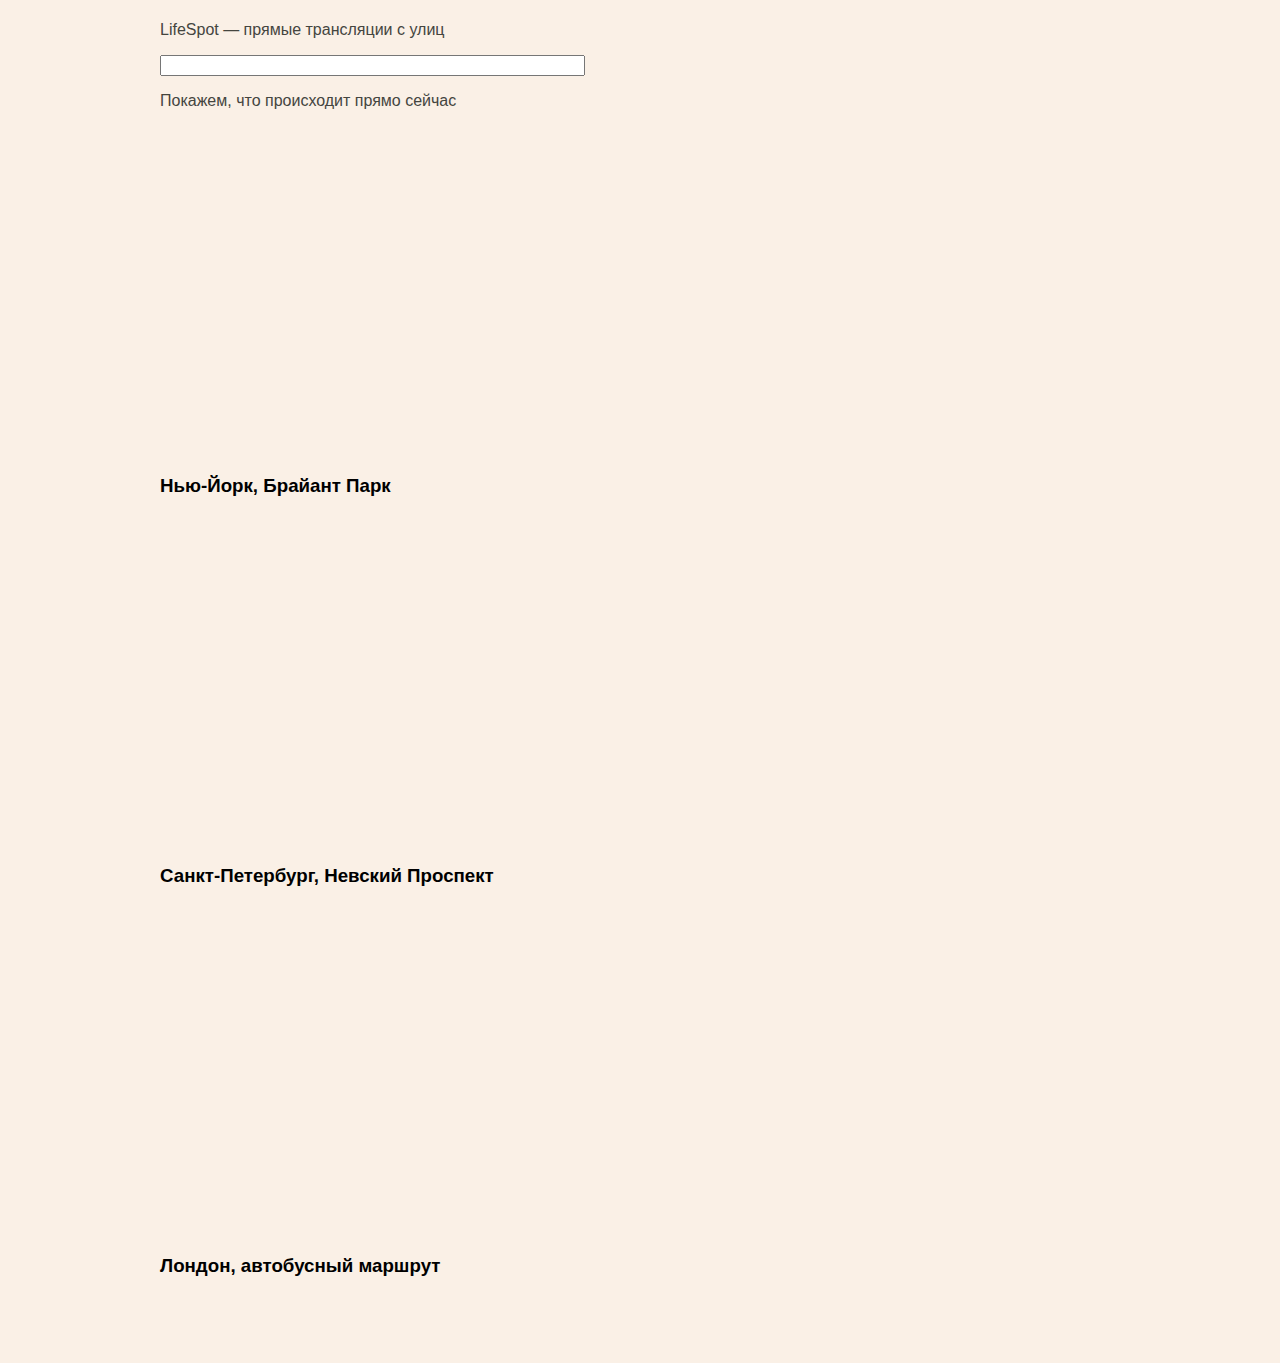
<file: LifeSpot-main/LifeSpot/Views/index.html>
﻿<!DOCTYPE html>
<html lang="en">
<head>
    <meta charset="UTF-8">
    <title>LifeSpot</title>
    <link href="../Static/CSS/index.css" rel="stylesheet" type="text/css">
    <script src="../Static/JS/index.js" type="text/javascript"></script>
    <script>
        //let session = CheckAge();
        //CheckAge();
        handleSession();
        //sessionLog(session)
        sessionLog();

        const inputParseFunc = function () {
            return document.getElementsByTagName('input')[0].value.toLowerCase();
        };
        //setTimeout(() =>
        //    alert("Нравится LifeSpot? " + '\n' + "Подпишитесь на наш Instagram @lifespot999!"),
        //    30000);
    </script>
</head>
<header id="header-index">
    <!--Заголовок страницы-->
    <h1">
        LifeSpot — прямые трансляции с улиц</h1>
        <!--<p><textarea class="search" placeholder="не более 100 символов" maxlength="100"></textarea></p>-->
        <p>
            <input class="search" type="text"
                   oninput="
    FilterVideos();
    "
                   size=50% />
        </p>
        <!--<h1 style="color: red">LifeSpot — прямые трансляции с улиц</h1>-->
        <!--Параграф-->
        <p>Покажем, что происходит прямо сейчас</p>
</header>
<!--SIDEBAR-->

<body>
    <div class="bordered">
        <!--<a href="https://www.youtube.com/watch?v=srlpC5tmhYs&ab_channel=BryantParkNYC"><button>Москва</button></a>-->
        <!--<a href="https://www.youtube.com/watch?v=wCcMcaiRbhM"><button>Нью-Йорк</button></a>-->
        <!--<a href="https://www.youtube.com/watch?v=JplMzss6_YE&ab_channel=WokiliWanders"><button>Лондон</button></a>-->
        <div class="video-container">
            <!--Нью-Йорк-->
            <iframe width="560" height="315" src="https://www.youtube.com/embed/srlpC5tmhYs" title="YouTube video player" frameborder="0" allow="accelerometer; autoplay; clipboard-write; encrypted-media; gyroscope; picture-in-picture" allowfullscreen></iframe>
            <h3 class="video-title">Нью-Йорк, Брайант Парк</h3>
            <!--<iframe width="560" height="315" src="https://www.youtube.com/embed/wCcMcaiRbhM?si=urPJi0phobfMo4w8" title="YouTube video player" frameborder="0" allow="accelerometer; autoplay; clipboard-write; encrypted-media; gyroscope; picture-in-picture; web-share" allowfullscreen></iframe>-->
        </div>
        <div class="video-container">
            <!--Санкт-Петербург-->
            <iframe width="560" height="315" src="https://www.youtube.com/embed/wCcMcaiRbhM" title="YouTube video player" frameborder="0" allow="accelerometer; autoplay; clipboard-write; encrypted-media; gyroscope; picture-in-picture" allowfullscreen></iframe>
            <h3 class="video-title">Санкт-Петербург, Невский Проспект</h3>
            <!--<iframe width="560" height="315" src="https://www.youtube.com/embed/MIE7SVpxzI8?si=wl-wVJK26gsWwX35" title="YouTube video player" frameborder="0" allow="accelerometer; autoplay; clipboard-write; encrypted-media; gyroscope; picture-in-picture; web-share" allowfullscreen></iframe>-->
        </div>
        <div class="video-container">
            <!--Лондон-->
            <iframe width="560" height="315" src="https://www.youtube.com/embed/JplMzss6_YE" title="YouTube video player" frameborder="0" allow="accelerometer; autoplay; clipboard-write; encrypted-media; gyroscope; picture-in-picture" allowfullscreen></iframe>
            <h3 class="video-title">Лондон, автобусный маршрут</h3>
            <!--<iframe width="560" height="315" src="https://www.youtube.com/embed/JplMzss6_YE?si=5gBCpSGA2-gKfEor" title="YouTube video player" frameborder="0" allow="accelerometer; autoplay; clipboard-write; encrypted-media; gyroscope; picture-in-picture; web-share" allowfullscreen></iframe>-->
        </div>
    </div>
</body>

<!--FOOTER-->
</html>
</file>
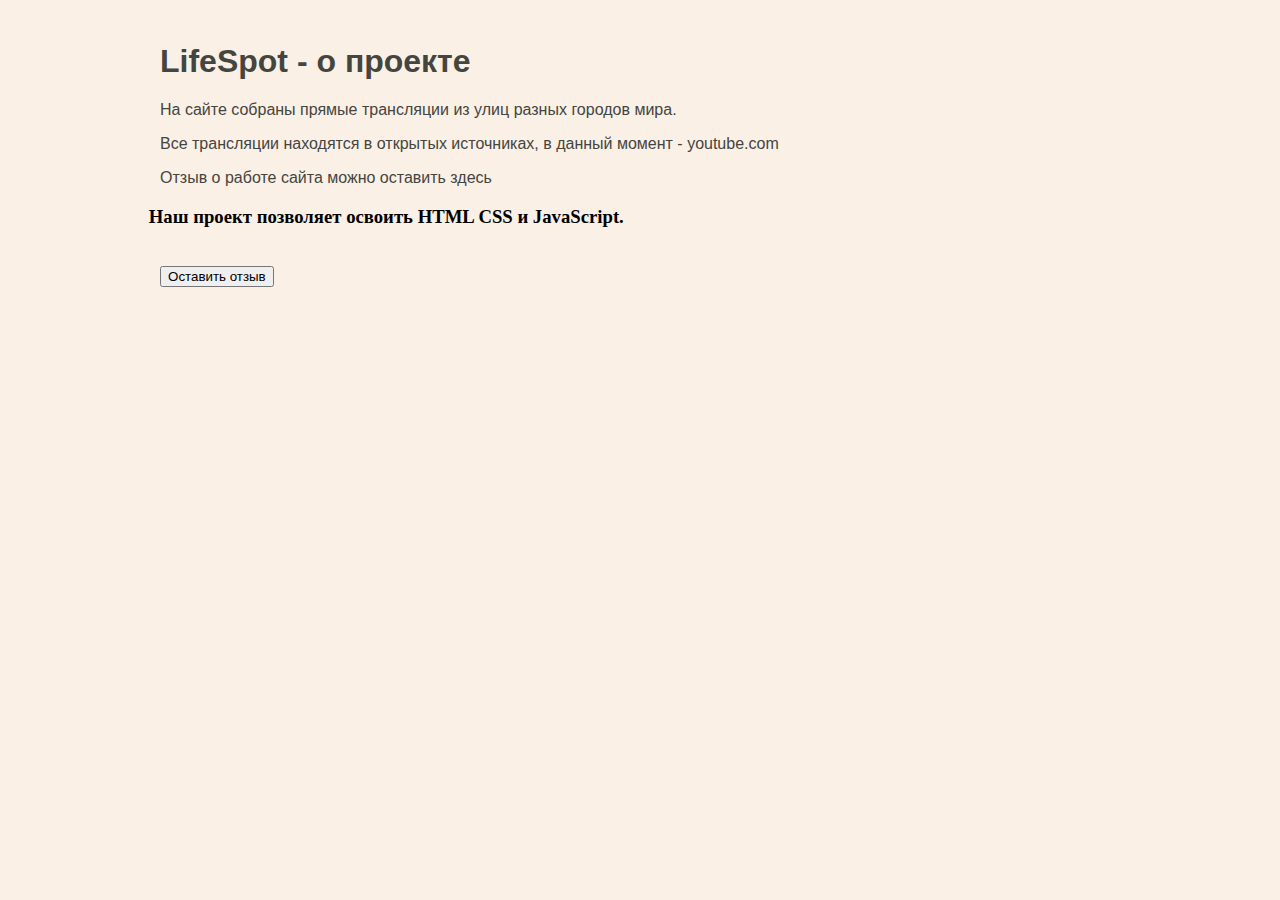
<file: LifeSpot-main/LifeSpot/Views/about.html>
<!DOCTYPE html>
<html lang="en"> 
<head>
    <meta charset="UTF-8">
    <title>LifeSpot</title>
    <link href="../Static/CSS/index.css" rel="stylesheet" type="text/css">
    <script src="../Static/JS/about.js" type="text/javascript"></script>
</head>
  
   <header id="header-index">
       <h1>LifeSpot - о проекте</h1>
       <p>На сайте собраны прямые трансляции из улиц разных городов мира.</p>
       <p>Все трансляции находятся в открытых источниках, в данный момент - youtube.com</p>
       <p>Отзыв о работе сайта можно оставить здесь</p>
   </header>  
   <!--SIDEBAR-->
   <body>
       <h3>Наш проект позволяет освоить HTML CSS и JavaScript.</h3>
       <div class="reviews">
           <div class="review-button">
               <button id="feedback" onclick=" getFeedbackData() ">Оставить отзыв</button>
           </div>
       </div>
   </body>
   <!--FOOTER--> 
</html>
</file>
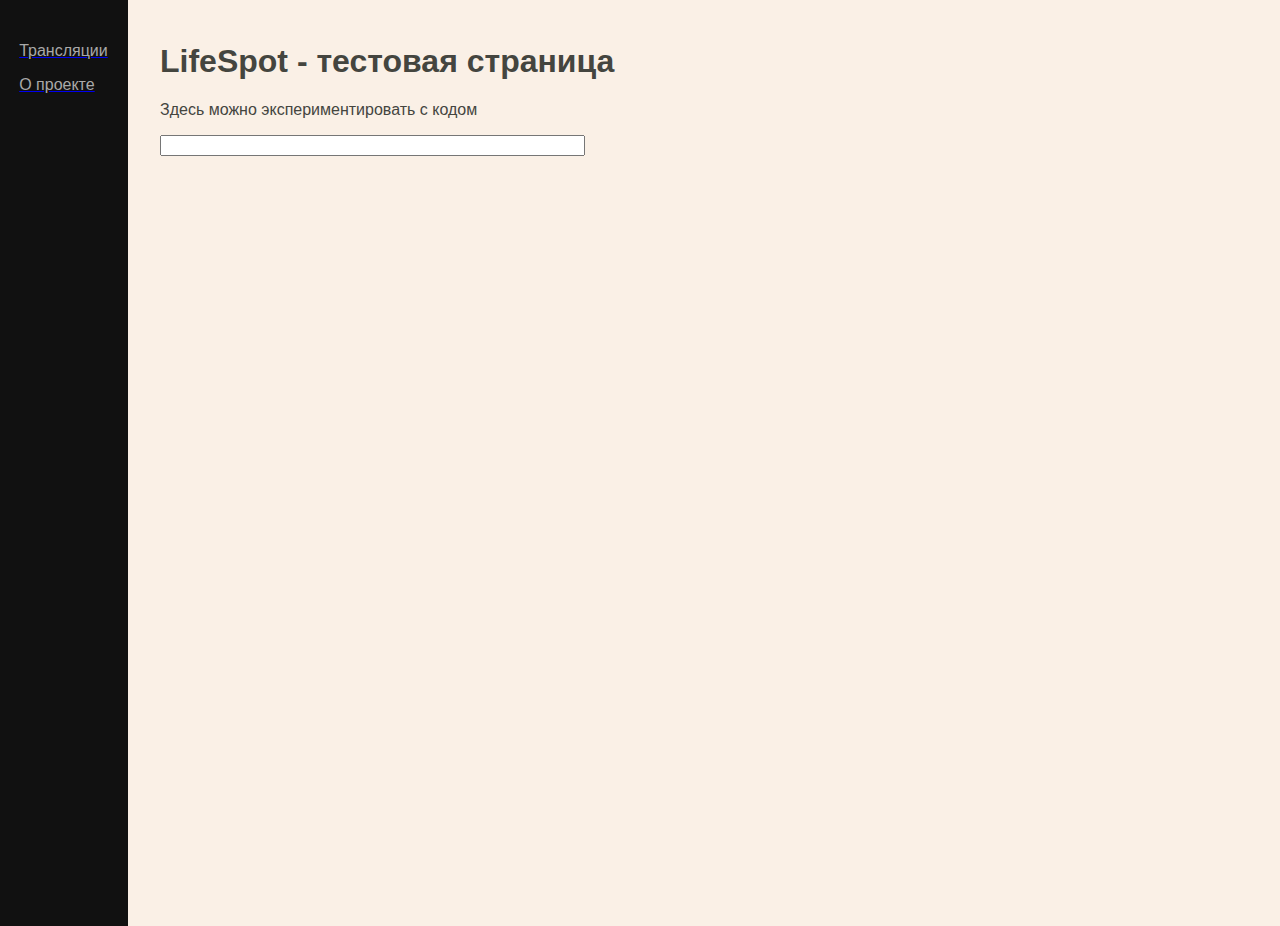
<file: LifeSpot-main/LifeSpot/Views/testing.html>
<!DOCTYPE html>
<html lang="en">
 
   <head>
       <meta charset="UTF-8">
       <title>LifeSpot</title>
       <link href="../Static/CSS/index.css" rel="stylesheet" type="text/css">
       <script defer src="../Static/JS/testing.js" type="text/javascript"></script>
   </head>
  
   <header id="header-index">
       <h1>LifeSpot - тестовая страница</h1>
       <p>Здесь можно экспериментировать с кодом</p>
       <input type="text" oninput="
        /* Обработчик ввода текста */
           " size=50%>
   </header>
  
   <aside id="sidebar">
       <div class="navbar">
           <a href="/"><p>Трансляции</p></a>
           <a href="/"><p>О проекте</p></a>
       </div>
   </aside>
  
   <!--SIDEBAR-->
   <body></body>
   <!--FOOTER-->
 
</html>
</file>
<file: LifeSpot-main/LifeSpot/Static/CSS/index.css>
﻿/* Простые селекторы*/
header, footer, .navbar, aside, body .video-container {
    font-family: "Helvetica 65 Medium", sans-serif;
    font-size: 16px;
}
header, footer, body, .video-container {
    background-color: linen;
}
.video-container {
    display: inline-block;
    padding-left: 1%;
    padding-top: 1%;
}

.navbar p{
    color: darkgray;
    padding-left: 15%;
}
.navbar a:hover {
    color: aliceblue;
}

header {
    color: black;
    padding-left: 1%;
    padding-top: 1.2%;
}
#header-index {
    color: #44453f;
}

aside {
    height: 100%; /* Высота в полный размер. Этот параметр можно убрать, если вы хотите выставлять высоту автоматически */
    width: 10%;
    position: absolute; /* Фиксированная позиция сайд-бара. Так он будет оставаться на месте при скроллинге */
    z-index: 1; /* Сайд-бар будет поверх остальных элементов */
    top: 0; /* Сайдбар будет в самой верхней части страницы */
    left: 0;
    background-color: #111; /* Черный цвет фона (задан в виде кода) */
    overflow-x: hidden; /* Отключаем горизонтальную прокрутку */
    padding-top: 2%;
    font-size: large;
}

body {
    padding-left: 11%;
    padding-bottom: 60px;
}
.search:hover {
    background-color:lightpink;
}
.rewiews,.review-button {
    display:inline-block;
    margin-top: 0.5em;
    padding-top: 1%;
    padding-left: 1%
}
.review-text {
    display: block;
    margin-top: 0.5em;
    padding-left: 1%;
    padding-top: 1%;
}
/*footer {
    position: absolute;
    bottom: 0;
    font-size: medium;
    color: dimgrey;
    line-height: 66%;
    padding-left: 1%;
}*/
footer {
    /*position: sticky; можно использовать вместо fixed в зависимости от того, какого эффекта мы хотим добиться*/ 
    position: fixed;
    bottom: 0;
    width: 100%;
    height: 60px;
    background-color: lightgray;
    margin-left: -2%;
    padding-left: 3%;
    font: normal 16px arial;
    padding-top: 10px;
    line-height: 40%;
}
</file>
